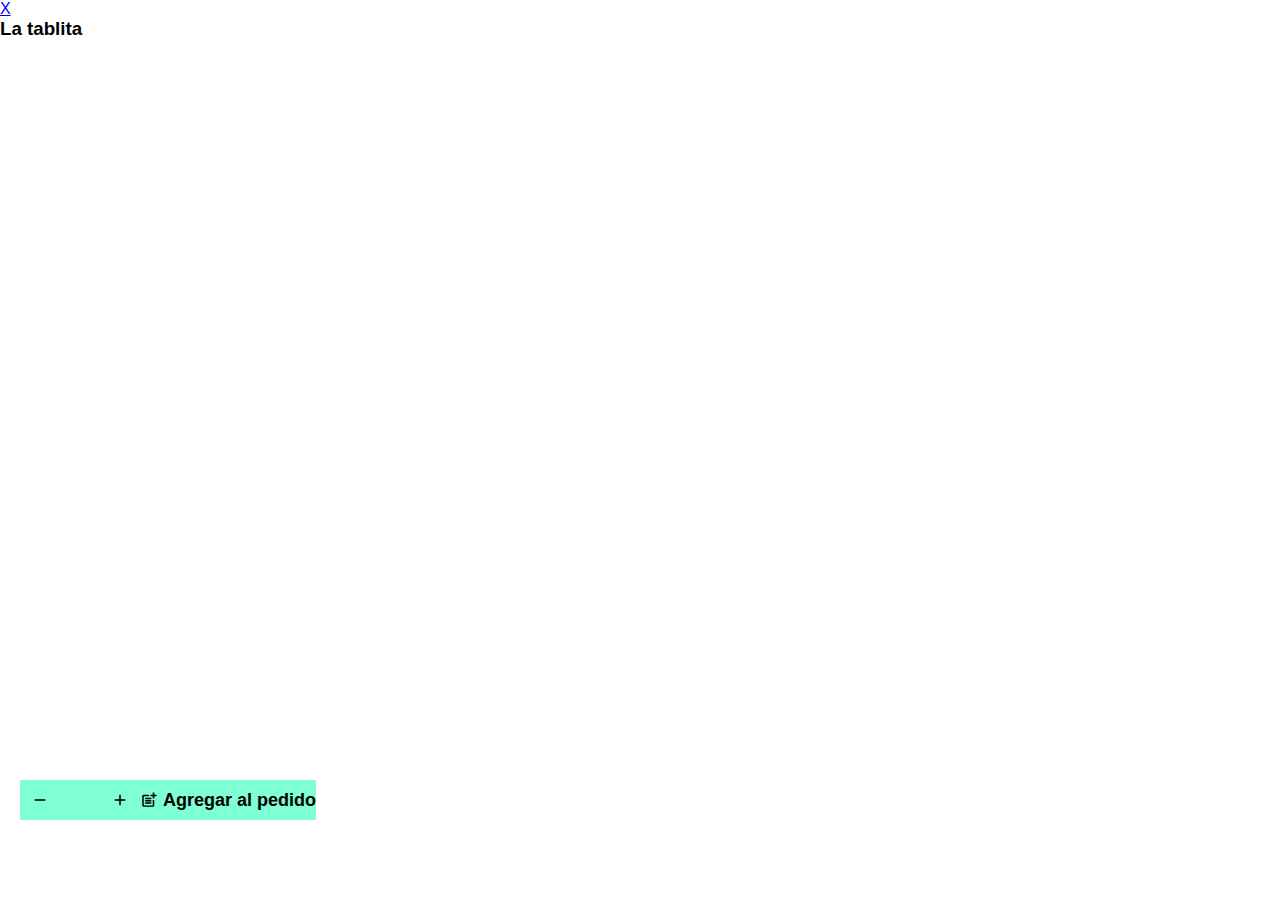
<file: plato.html>
<!DOCTYPE html>
<html lang="es">

<head>
    <meta charset="UTF-8">
    <meta name="viewport" content="width=device-width, initial-scale=1.0">
    <link rel="stylesheet" href="css/material-icons.css">
    <link rel="stylesheet" href="css/estilo2.css">
    <link href="https://fonts.googleapis.com/icon?family=Material+Icons+Outlined"
    rel="stylesheet">
    

</head>

<body>
    <header class="cerrarMenu">
        
        <div class="headerMenu">
            <a href="index.html">X</a>
            <h3 class="titulo">La tablita</h3>
        </div>
    </header>
    <main class="mainResto">
       

       
    </main>
   
    
    <nav class="agregarCarrito">
        <div class="flex">
        <div class="flex">
            <button id="btnrestar" class="iconos botonCarrito" onclick="restar()">remove</button>
            <p class="botonCarrito" id="cantidad"></p>
            <button id="btnsumar" class="iconos botonCarrito" onclick="sumar()">add</button>
        </div>
        <button class="btnAgregar" onclick="agregarPedido()"><i class="iconos">post_add</i>Agregar al pedido</button>
    </div>
    <span id="subtotal"></span>
    </nav> 

 
    <!-- <nav class="menu_inferior">
        <button value=''><a href="plato_1.html">DETALLES</a></button>
        <button value=''><a href="menu.html">MENU</a></button>
        <button value=''><a href="resena.html">RESEÑAS</a></button>
    </nav>  -->


    
    <script src="js/leer-jsonComida.js"></script>
    
</body>

</html>
</file>
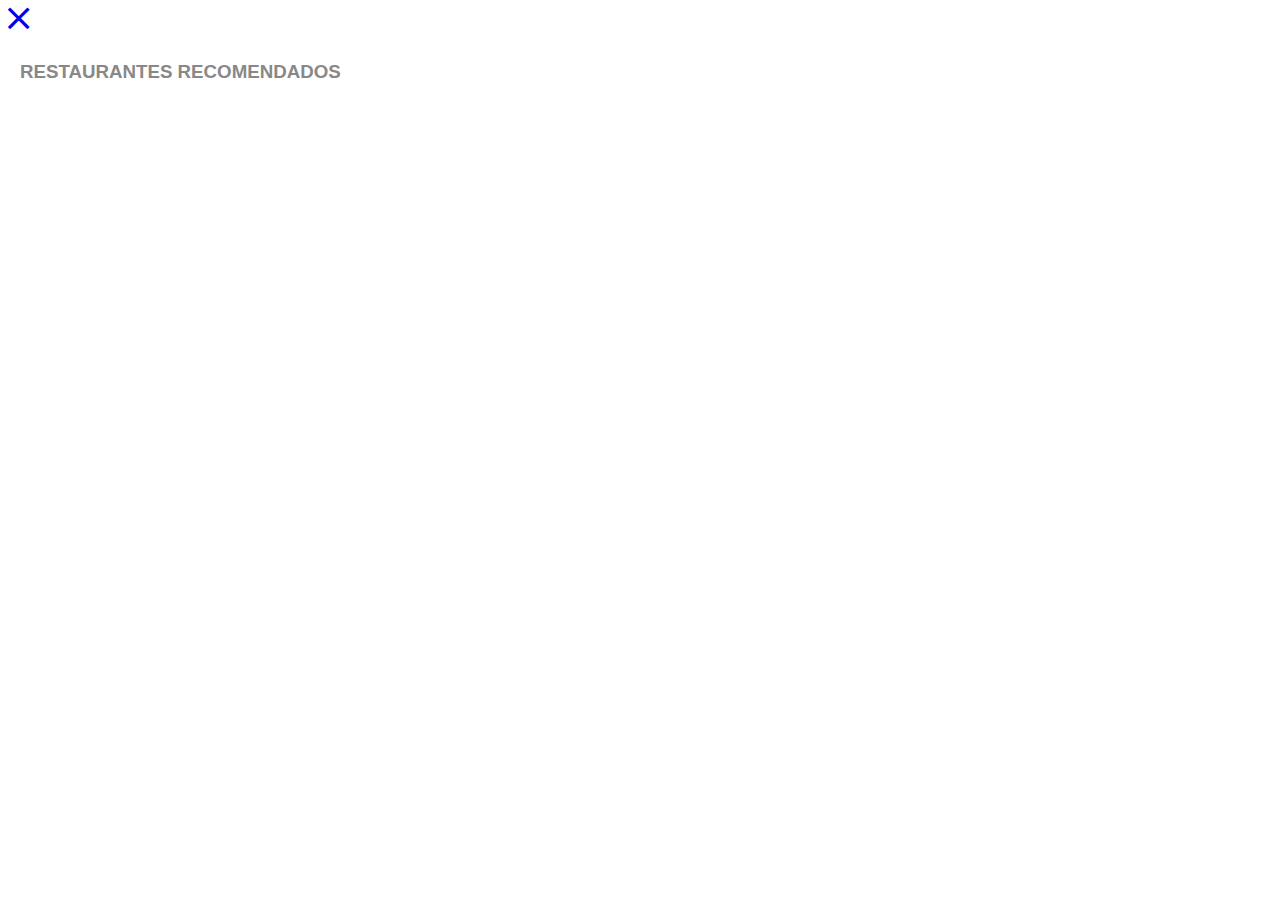
<file: recomendaciones.html>
<!DOCTYPE html>
<html lang="en">

<head>
    <meta charset="UTF-8">
    <meta http-equiv="X-UA-Compatible" content="IE=edge">
    <meta name="viewport" content="width=device-width, initial-scale=1.0">
    <title>Document</title>
    <link rel="stylesheet" href="css/estilo.css">
    <link rel="stylesheet" href="css/material-icons.css">
    <link href="https://fonts.googleapis.com/icon?family=Material+Icons+Outlined"
      rel="stylesheet">
</head>

<body>   
        <div class="headerMenu">

             <a href="index.html" class="">
                <i class="iconos f28">close</i>
            </a>
        </div>
  
    <main>
        <div>
        <h3 class="gris_txt">RESTAURANTES RECOMENDADOS</h3><br></div>
        <section class="restaurantes">
            
        </section>    
    </main>
    <script src="js/leer-recomedar.js"></script>
</body>
</file>
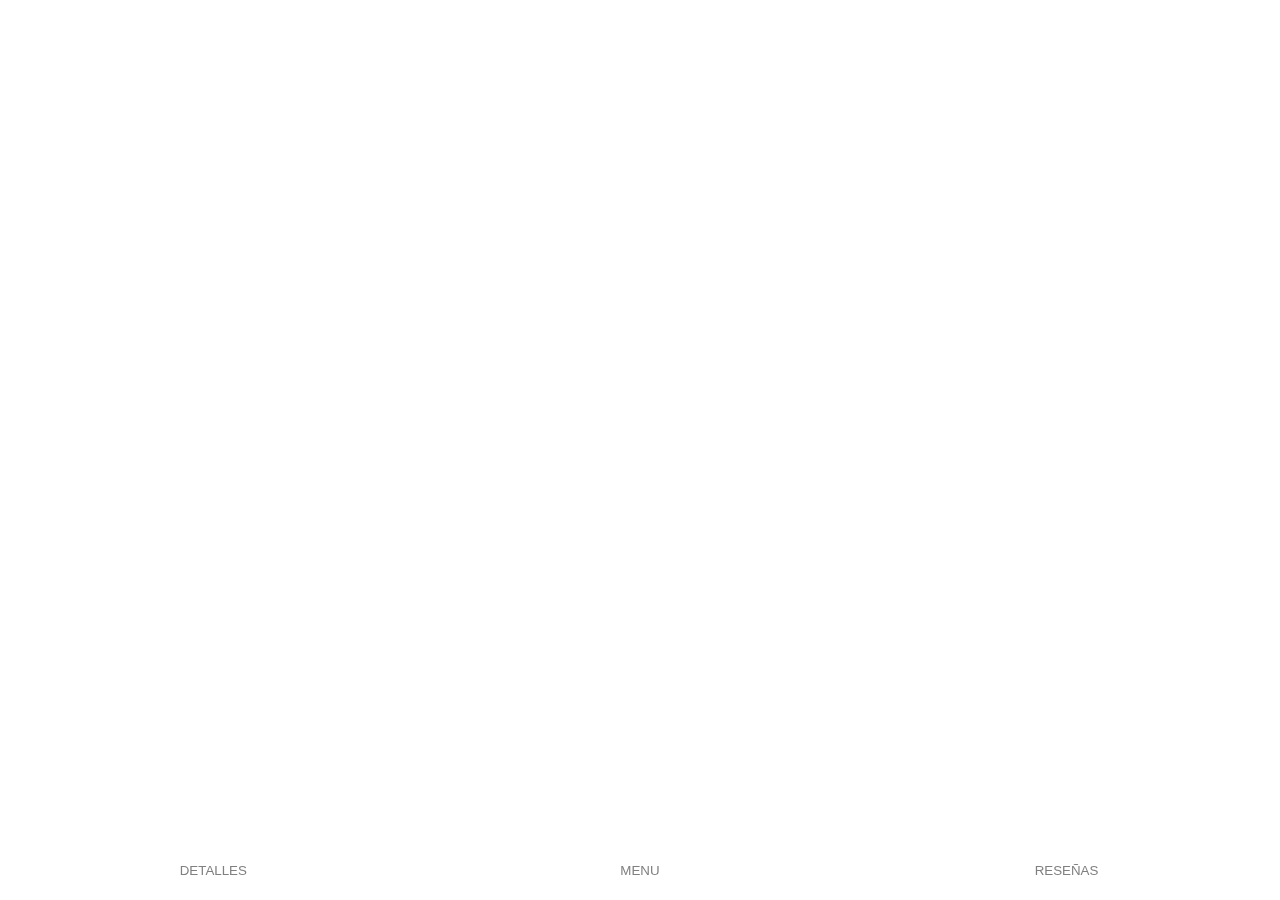
<file: resto1.html>
<!DOCTYPE html>
<html lang="es">

<head>
    <meta charset="UTF-8">
    <meta name="viewport" content="width=device-width, initial-scale=1.0">
    <title>Yendo no, Llegando</title>
    <link rel="stylesheet" href="css/estilo2.css">
    <link rel="stylesheet" href="css/material-icons.css">
    <link href="https://fonts.googleapis.com/icon?family=Material+Icons+Outlined"
      rel="stylesheet">
</head>

<body>

    <main class="mainResto">
       
    </main>

    <nav class="menu_inferior">
        <button value=''><a href="menu.html">DETALLES</a></button>
        <button value=''><a href="menu.html">MENU</a></button>
        <button value=''><a href="resena.html">RESEÑAS</a></button>
    </nav>
    <script src="js/leer-jsonResto.js"></script>
</body>

</html>
</file>
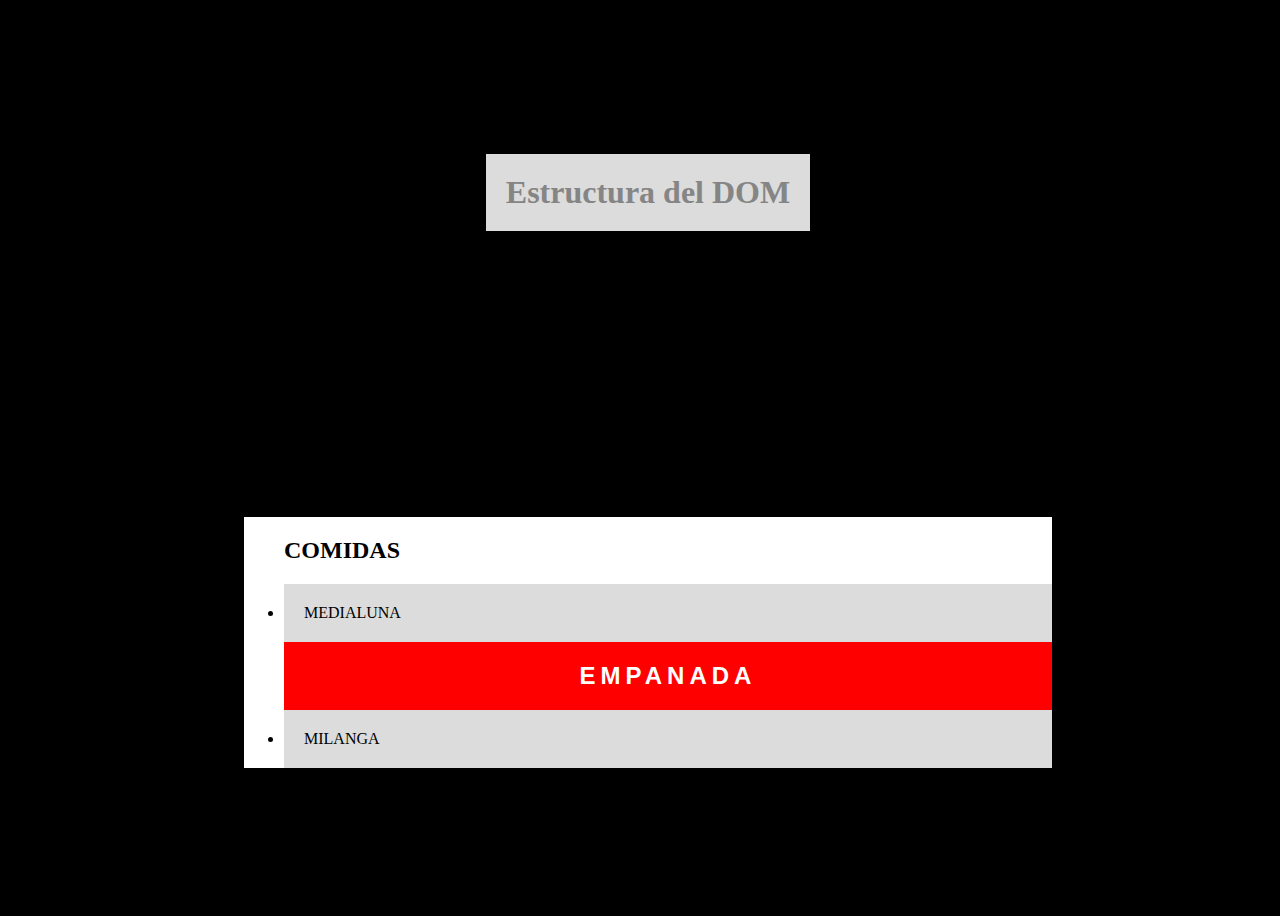
<file: TESTJS.html>
<!DOCTYPE html>
<html lang="es">
<head>
    <meta charset="UTF-8">
    <meta name="viewport" content="width=device-width, initial-scale=1.0">
    <link rel="stylesheet" href="./css/test.css">
    <title>test js-martes</title>
</head>
<body>
    <h1>Estructura del DOM</h1>
    <ul id="comida">
        <h2>COMIDAS</h2>
        <li>MEDIALUNA</li>
        <li class="iconos">EMPANADA</li>
        <li>MILANGA</li>
    </ul>
   <script src="js/macciones.js"></script>
</body>
</html>
</file>
<file: css/material-icons.css>
/* fallback */
@font-face {
  font-family: 'Material Icons Outlined';
  font-style: normal;
  font-weight: 400;
  src: url(../fonts/gok-H7zzDkdnRel8-DQ6KAXJ69wP1tGnf4ZGhUce.woff2) format('woff2');
}

.iconos {
  font-family: 'Material Icons Outlined';
  font-weight: normal;
  font-style: normal;
  /* font-size: 20px; */
  line-height: 1;
  letter-spacing: normal;
  text-transform: none;
  display: inline-block;
  white-space: nowrap;
  word-wrap: normal;
  direction: ltr;
  --webkit-font-feature-settings: 'liga';
  -webkit-font-smoothing: antialiased;
}
</file>
<file: css/estilo2.css>
* {
    margin: 0;
    padding: 0;
    box-sizing: border-box;
    list-style: none;
}

body {
    /*ESTABLECE EL TAMAÑO DEL BODY*/
    height: 100vh;
    width: 100%;
    font-family: sans-serif;
}


main.mainResto {
    height: 80%;
    padding: 0;
    .linkResto {
        height: 60%;
        width: 100%;
        position: relative;


        .picResto{
            height: 70%;
            width: 100%;
            background-color: blue;
            background-position: center;
            background-size: cover;
            img{
                height: 100%;
                width: 100%;
            }
           
        }

        .nameResto {
            height: 15%;
            width: 100%;
            padding: 2%;
            display: flex;
            justify-content: space-between;
            h6{
                margin-top: 10px;
            }

            .precio {
                margin-right: 10%;
                margin-top: 10px;
            }

        }


    }


    & .puntuResto {
        position: absolute;
        bottom: 18%;
        right: 12%;
        height: 50px;
        width: 60px;
        /*60px*/
        background-color: rgb(19,209,146);
        display: grid;
        /*centradito */
        place-items: center;
        font-size: 16pt;
        color: white;
        font-weight: bolder;
        border-radius: 14px 0 14px 0;
        box-shadow: 0 0 15px black;

    }
    .datos_iconos{
        height: 20%;
        width: 100%;
        display: flex;
        justify-content: space-between;
        padding: 4%;
        .icono{
            justify-content: center;
        }
    
    }
    .texto{
        padding: 5%;
        text-align: left;
    }
}

.f50{
    font-size: 50px;
}

nav.menu_inferior {
    width: 100%;
    height: 60px;
    /*ESTABLECE LA ALTURA*/
    position: fixed;
    /*HACE COSAS*/
    bottom: 0;
    /*LO FIJA DEBAJO*/
    display: flex;
    a{
        text-decoration: none;
        color: gray;
    }

    button {
      
        flex: 0 0 33.33%;
        /*IMPONE EL ANCHO DE CADA ELEMENTO EN EL CONTENEDOR FLEX*/
        border: 0;
        /*LE SACA LOS BORDES*/
        background-color: transparent;
        /*LO HACE TRANSPARENTE*/
        cursor: pointer;
        /*PONE LA MANITO AL PASAR POR EL BOTON*/
        transition: all 0.1 ease-in-out;
    }

    button:hover {
      
        border-top: solid 3px green;
        /*LE AGREGA EL BORDE ROJO ARRIBA AL PASAR CON EL MOUSE*/
        font-weight: 700;
    }
    a:hover{
        color: black;
    }
}

.agregarCarrito {
    /* bottom: 0; */
    background-color: var(--gris-bg);
    width: 100%;
    padding: 20px;
    display: flex;
    gap: 3px;
    position: absolute; 
    margin-bottom: 100px;
    .botonCarrito {
        height: 40px;
        width: 40px;
        display: grid;
        place-items: center;
        background-color: aquamarine;
        color: rgb(0, 0, 0);
        border: 0;
        font-size: 18px;
        transition: all 0.3s ease-in-out;
    }

    button:hover{
        box-shadow: 0 2px 0 black;
        color: black;
        cursor: pointer;
    }
    .btnAgregar {
        border: 0;
        flex: 1;
        background-color: aquamarine;
        color: rgb(0, 0, 0);
        font-weight: 700;
        display: flex;
        align-items: center;
        justify-content: center;
        gap: 5px;
        font-size: 18px;
    }
}
/* img{
    width: 50%;
    height: 50%;
} */
.flex{display: flex;}
</file>
<file: css/estilo.css>
* {
	margin: 0;
	padding: 0;
	box-sizing: border-box;
}

:root{
	--verde: rgb(19,209,146);
	--gris: rgb(136,136,136);
}

.verde_txt{
	color: var(--verde);
}

.gris_txt{
	color: var(--gris);
}



/* width 
Ancho y alto del contenedor SCROLLBAR
*/
::-webkit-scrollbar {
	height: 5px;
}

/* Track 
caminito donde se mueve la barra
*/
::-webkit-scrollbar-track {
	background: #ffffff;
}

/* Handle 
barra de scroll
*/
::-webkit-scrollbar-thumb {
	background: gray;
	border-radius: 3px;
}

/* Handle on hover 
Barra de scroll cuando el mouse esta sobre ella

*/
::-webkit-scrollbar-thumb:hover {
	background:var(--verde);
}



body {
	height: 100vh;
	width: 100%;
	font-family: sans-serif;
}

.f28 {
	font-size: 28pt !important;
}

.f20 {
	font-size: 20pt !important;
}

.f10 {
	font-size: 10pt !important;
}

header {
	height: 75%;
	width: 100%;
	flex-direction: column;
	gap: 15px;

	.portada {
		height: 65%;
		width: 100%;
		background-color: lightblue;
		background: linear-gradient(180deg, rgba(255, 255, 255, 0.450), rgba(0, 0, 0, 0.800));
		background-color: blue;
		background-image: url("../img/restaurante.jpg");
		background-position: center;
		background-size: cover;
		display: flex;
		position: relative;

	}

	.portada::before {

		content: '';
		position: absolute;
		height: 100%;
		width: 100%;
		background: linear-gradient(180deg, rgba(255, 255, 255, 0.450), rgba(0, 0, 0, 0.800));
	}

	.saludo {
		color: rgb(255, 255, 255, 0.8);
		position: absolute;
		left: 5%;
		bottom: 10%;
		z-index: 1;
	}

	/* : pseudoclase  ::pseudoelemento */

	nav.categorias {
		/* height: 25%; */
		/* width: 100% auto; */
		background-color: white;
		padding: 30px;
		display: flex;
		gap: 15px;
		overflow: hidden;
		overflow-x: scroll;
		justify-content: center;

	}

	a.btn-cat {

		height: 70px;
		flex: 0 0 80px;
		/* background-color: rgb(205, 225, 225); */
		border-radius: 20px;
		display: flex;
		flex-direction: column;
		justify-content: center;
		align-items: center;
		text-decoration: none;

	}

	/*ancor: cuatros intancias de un link.
	link: Instancia incial de un link.
	active: Cuando hacemos click en el enlace.
	visited: Cuando abrimos y redireccionamos a un link.
	hover: Cuando pasamos el mouse por el enlace o elemento.
	*/
	a:link {
		color:gray;
	}

	a:visited {
		color: var(--gris);
	}

	a:hover {
		color: black;
	}

	a:active {
		color: aqua;
		text-shadow: 0 0 10px black;
	}

}

.buscador {
	display: flex;
	position: absolute;
	bottom: -20px;
	left: 5%;
	height: 40px;
	width: 90%;
	margin: auto;
	background-color: beige;
	box-shadow: 0 10px 20px -10px rgb(0, 0, 0, 0.7);
	overflow: hidden;
	z-index: 1;

	.icono {
		width: 40px;
		background-color: aquamarine;
		display: grid;
		place-items: center;
	}

	input[type=search] {
		border: none;
		outline: none;
		padding: 10px;
		width: calc(100% - 80px);
		cursor: pointer;
	}

	input[type=submit] {
		width: 40px;
		border: none;
		outline: none;
		background-color: rgb(255, 255, 255, 0.8);
		cursor: pointer;
		transition: all 0.3s ease-in-out;

	}

	input[type=submit]:hover {
		transform: scale(1.2);

	}
}

main {
	height: 100px auto;
	width: 100%;
	padding: 20px;

	
	.restaurantes {
		height: 100px auto;
		width: 100%;
		display: flex;
		flex-direction: column;
		gap: 20px;


		.resto {
			height: 160px;
			width: 100%;
			flex: 0 0 160px;
			position: relative;
			box-shadow: 0 0 8px -3px black;
			border-radius: 15px;

			.distancia{
				position: absolute;
				top:5px;
				left: 30%;
				color: white;
				text-shadow: 0 0 5px black;
				/*z-index: 400;
				Si pongo distancia arriba de todo, poner z-index
				para que se superponga a la imagen
				*/
			}
			.puntuacion{
				position: absolute;
				right: -10px;
				top:-10px;
				background-color: var(--verde);
				padding: 10px;
				border-radius: 10px 0 10px 0;
				font-weight: bolder;
				color: white;
				box-shadow: 0 0 8px -3px black;
			}
		}
	}
	.imagen_resto {
		position: absolute;
		height: 100%;
		width: 46%;
		/* background-image: url("../img/restaurante.jpg"); */
		background-position: center;
		background-size: cover;
		
		img{
			height: 100%;
			width: 100%;
			border-radius: 5px 0 0 5px;
		}
	}
	.desc_resto{
		position: absolute;
		right: 0;
		height: 100%;
		width :60%;
		background-color: white;
		border-radius: 0 15px 15px;
		border-bottom-left-radius: 30px;
		display: flex;
		flex-direction: column;
		justify-content: space-between;
		padding: 10px;
		.precio_val{
			display: flex;
			justify-content: space-between;
				.valoracion{
					display: flex;
					align-items: center;
					justify-content: center;
				}
		}
	}


}
a{
	text-decoration: none;
}








































@media screen and (orientation=landscape) {
	/*landscape: apisado, en compu*/
	/* height */
	main {
		.restaurantes{
			flex-wrap: wrap;
			flex-direction: row;
			.resto{
				height: 160px;
				flex: 0 0 calc(50% - 30px);
			}
	
		}
	}
	::-webkit-scrollbar {
		height: 0px;
	}
}
</file>
<file: css/test.css>
body{
    height: 100vh;
    width: 100%;
    display: grid;
    place-items: center;
    background-color:  black;
}
h1{
    padding: 20px;
    background-color:gainsboro;
    color: rgb(133,133,133);
}
ul{
    min-height: 30px;
    width: 60%;
    background-color: white;
    li{
        padding: 20px;
        background-color: gainsboro;
    }
    .iconos{
        color: white;
        background-color: red;
        text-align: center;
        font-weight: 700;
      /*  font-family: Arial, Helvetica, sans-serif;*/
        font-size: 18pt;
        padding: 20px;
        font-family: Impact, Haettenschweiler, 'Arial Narrow Bold', sans-serif;
    letter-spacing: 5px;
    /*ch == caracter*/
    }
}
</file>
